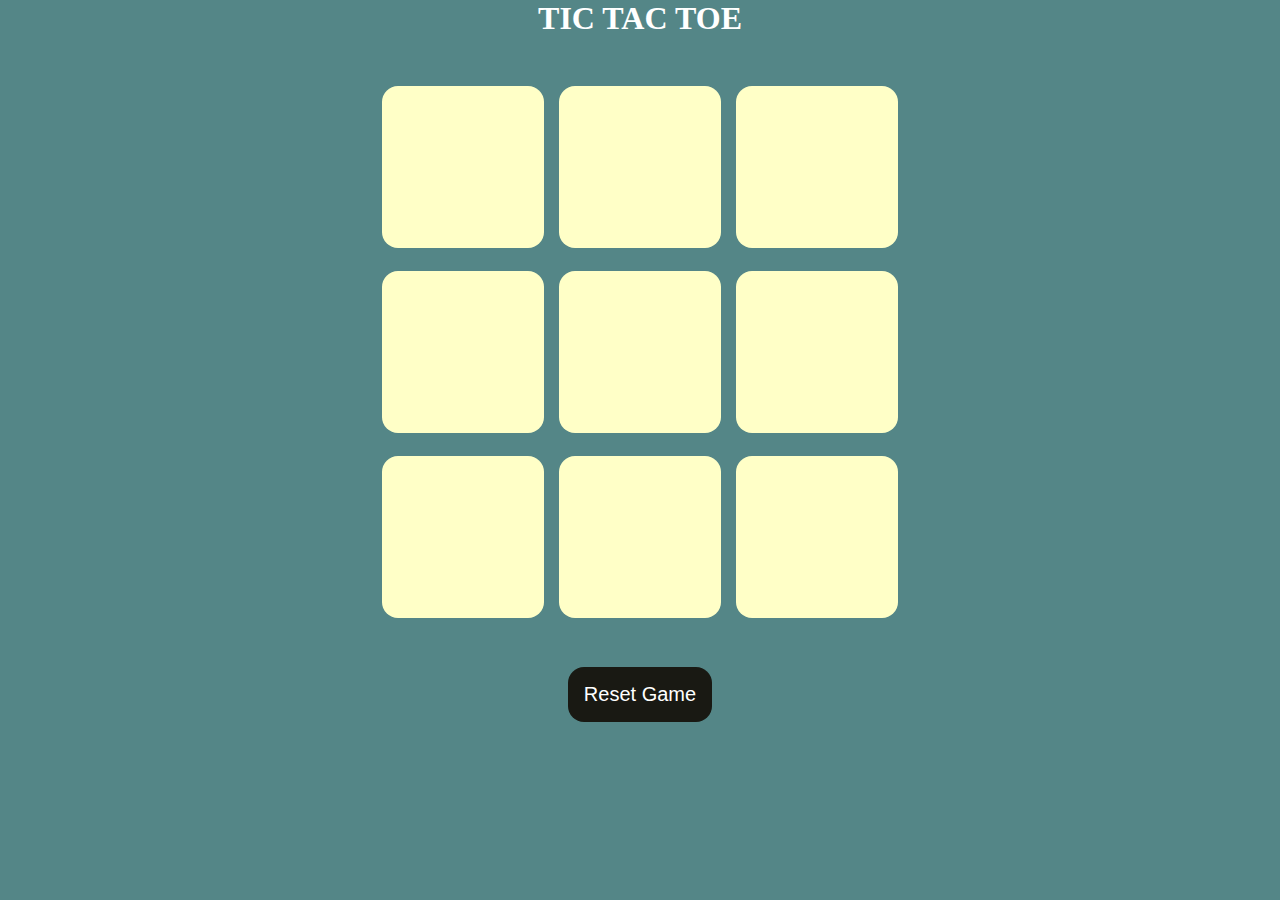
<file: TTT/index.html>
<!DOCTYPE html>
<html lang="en">
<head>
    <meta charset="UTF-8">
    <meta name="viewport" content="width=device-width, initial-scale=1.0">
    <title>TTT</title>
    <link rel="stylesheet" href="style.css"></style>
</head>
<body>
    <div class="msg-container hide">
        <p id="msg">Winner</p>
        <button id="newGame">New Game</button>
    </div>
    <main>
        <h1>TIC TAC TOE</h1>
        <div class="container">
            <div class="game">
                <button class="box"></button>
                <button class="box"></button>
                <button class="box"></button>
                <button class="box"></button>
                <button class="box"></button>
                <button class="box"></button>
                <button class="box"></button>
                <button class="box"></button>
                <button class="box"></button>
            </div>
        </div>

        <button id="reset">Reset Game</button>

    </main>
    <script src="ttt.js"></script>
</body>
</html>

<!-- if no winner -->
<!-- change color of O and X -->
</file>
<file: TTT/style.css>
*{
    margin: 0;
    padding: 0;
}
h1{
    color: white;
}
body{
    background-color: #548687;
    text-align: center;
}
.container{
    height: 70vh;
    display: flex;
    justify-content: center;
    align-items: center;
}
.game{
    height: 60vmin;
    width: 60vmin;
    display: flex;
    flex-wrap: wrap;
    justify-content: center;
    align-items: center;
    gap: 1.7vmin;
}
.box{
    height: 18vmin;
    width: 18vmin;
    border-radius: 1rem;
    border: none;
    box-shadow: 0 0 1rem rgba(0 0 0 0.4);
    font-size: 8vmin;
    color: #b0413e;
    background-color: #ffffc7;
}
#reset{
    padding: 1rem;
    font-size: 1.25rem;
    background-color: #191913;
    color: white;
    border-radius: 1rem;
    border: none; 
}
#newGame{
    padding: 1rem;
    font-size: 1.25rem;
    background-color: #191913;
    color: white;
    border-radius: 1rem;
    border: none; 
}
#msg{
    color: #ffffc7;
    font-size: 5vmin;
}
.msg-container{
    height: 100vmin;
    display: flex;
    align-items: center;
    justify-content: center;
    flex-direction: column;
    gap: 4rem;
}
.hide{
    display: none;
}
</file>
